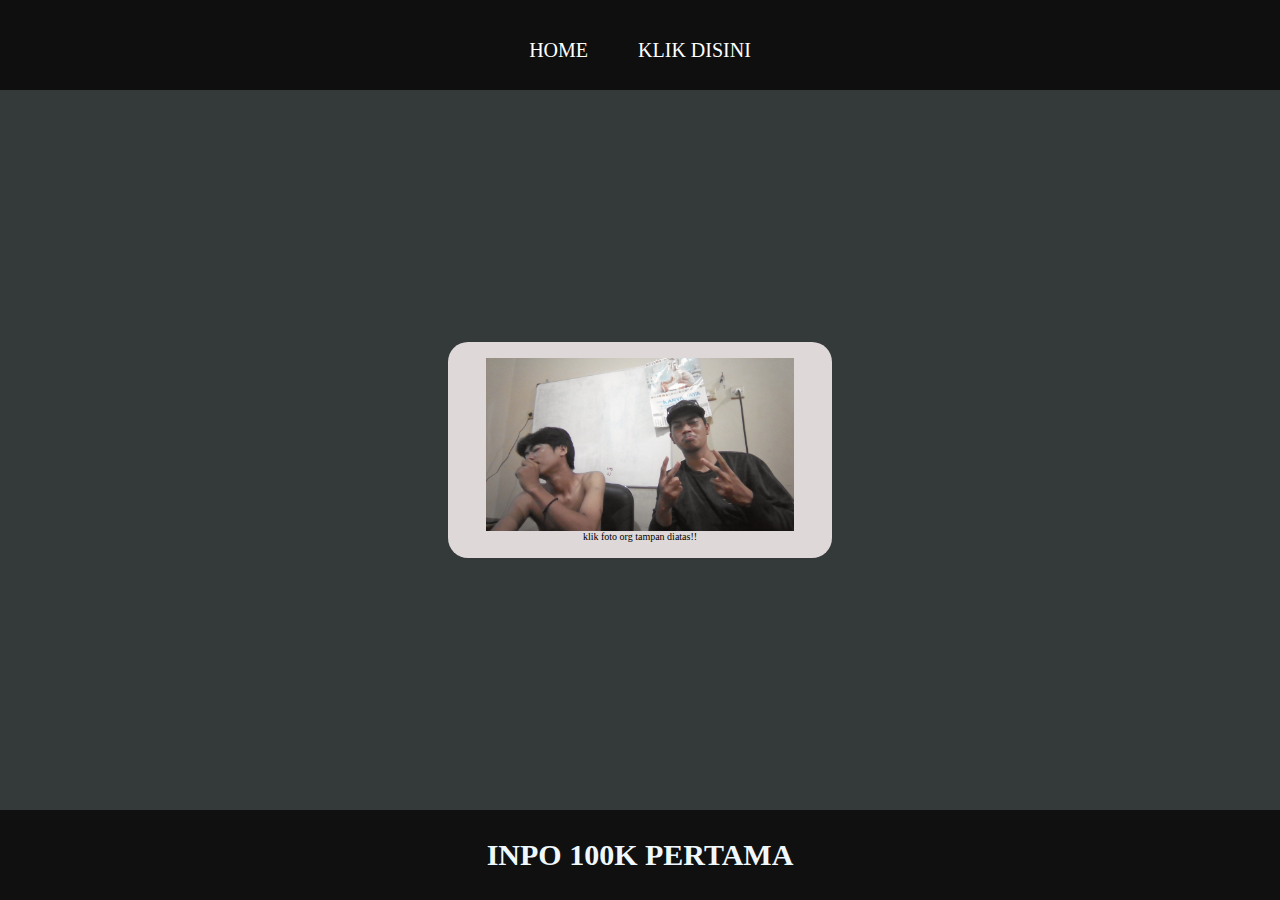
<file: index.html>
<html>
    <head>
        <title>coba coba</title>
        <link rel="stylesheet" href="edit.css" />
    </head>
    <body>
        <!-- NAVBAR -->
        <div class="container-navbar">
            <ul class="ul-navbar">
                <li class="li-navbar">
                    <a href="index.html" class="a-navbar">HOME</a>
                </li>
                <li class="li-navbar">
                    <a href="klik.html" class="a-navbar">KLIK DISINI</a>
                </li>
            </ul>
        </div>
        <!-- NAVBAR -->

        <!-- CONTENT -->
        <div class="content">
            <a href="https://www.youtube.com/watch?v=8wE7AEmRr8U"
            class="a-content">
                <img src="foto yudis.jpg" class="img-content" />
                <p>klik foto org tampan diatas!!</p>
            </a>
        </div>
        <!-- CONTENT -->

        <!-- FOOTER -->
        <div class="footer">
            <h1 class="h1-footer">INPO 100K PERTAMA</h1>
        </div>
        <!-- FOOTER -->
    </body>
</html>
</file>
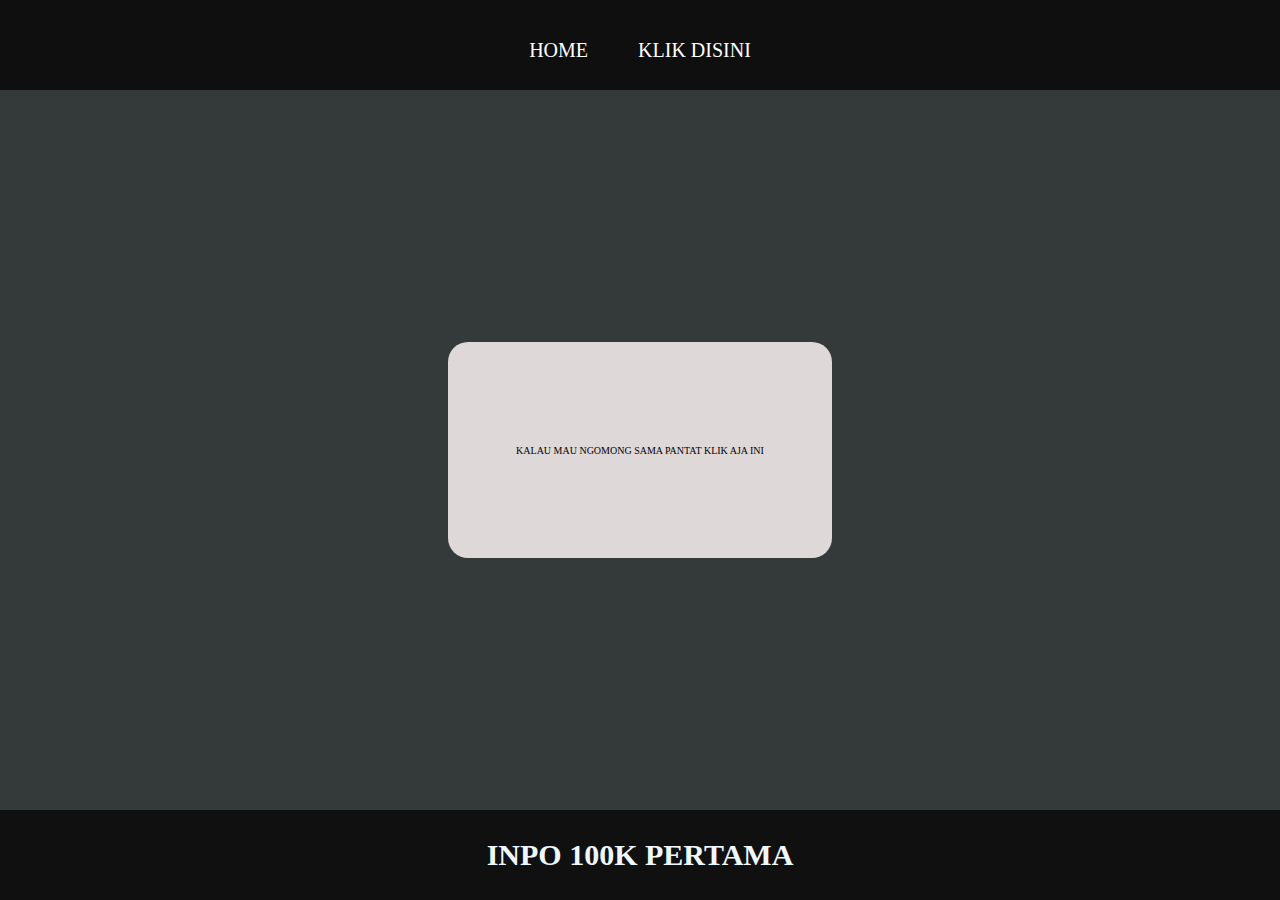
<file: klik.html>
<html>
    <head>
        <title>KLIK JUGA DISINI</title>
        <link rel="stylesheet" href="edit.css" />
    </head>
    <body>
        <!-- NAVBAR -->
        <div class="container-navbar">
            <ul class="ul-navbar">
                <li class="li-navbar">
                    <a href="index.html" class="a-navbar">HOME</a>
                </li>
                <li class="li-navbar">
                    <a href="klik.html" class="a-navbar">KLIK DISINI</a>
                </li>
            </ul>
        </div>
        <!-- NAVBAR -->

        <!-- CONTENT -->
        <div class="content">
            <a href="https://id.pinterest.com/pin/125537908353565161/"
            class="a-content">
                <p>KALAU MAU NGOMONG SAMA PANTAT KLIK AJA INI</p>
            </a>
        </div>
        <!-- CONTENT -->

        <!-- FOOTER -->
        <div class="footer">
            <h1 class="h1-footer">INPO 100K PERTAMA</h1>
        </div>
        <!-- FOOTER -->
    </body>
</html>
</file>
<file: edit.css>
*,
html{
    margin: 0;
    padding: 0;
}
.container-navbar {
    background-color: rgb(15, 15, 15);
    width: 100%;
    height: 10vh;
}
.ul-navbar {
    display: flex;
    height: 100px;
    justify-content: center;
    align-items: center;
}
.li-navbar {
    list-style-type:none;
    padding: 20px;
    margin: 5px;
    color: rgb(190, 156, 156);
    font-size: 20px;
}
.li-navbar:hover {
    background-color:aqua;
    transition: .2s ease-in-out;
    transition-delay: .1s;
    border-radius: 10px;
}
.a-navbar {
    color: white;
    text-decoration: none;
}
.content {
    background-color:rgb(52, 57, 57);
    display: flex;
    height: 80vh;
    justify-content: center;
    align-items: center;
}
.a-content {
    background: rgb(222, 216, 216);
    color: black;
    text-decoration: none;
    font-size: 10px;
    height: 30%;
    width: 30%;
    display: flex;
    flex-direction: column;
    justify-content: center;
    align-items: center;
    border-radius: 20px;
}
.img-content {
    width: 80%;
    height: 80%;
}
.footer {
    background-color:rgb(16, 16, 16);
    display: flex;
    justify-content: center;
    align-items: center;
    height: 10vh;
}
.h1-footer {
    font-size: 30px;
    color:aliceblue;
}
</file>
